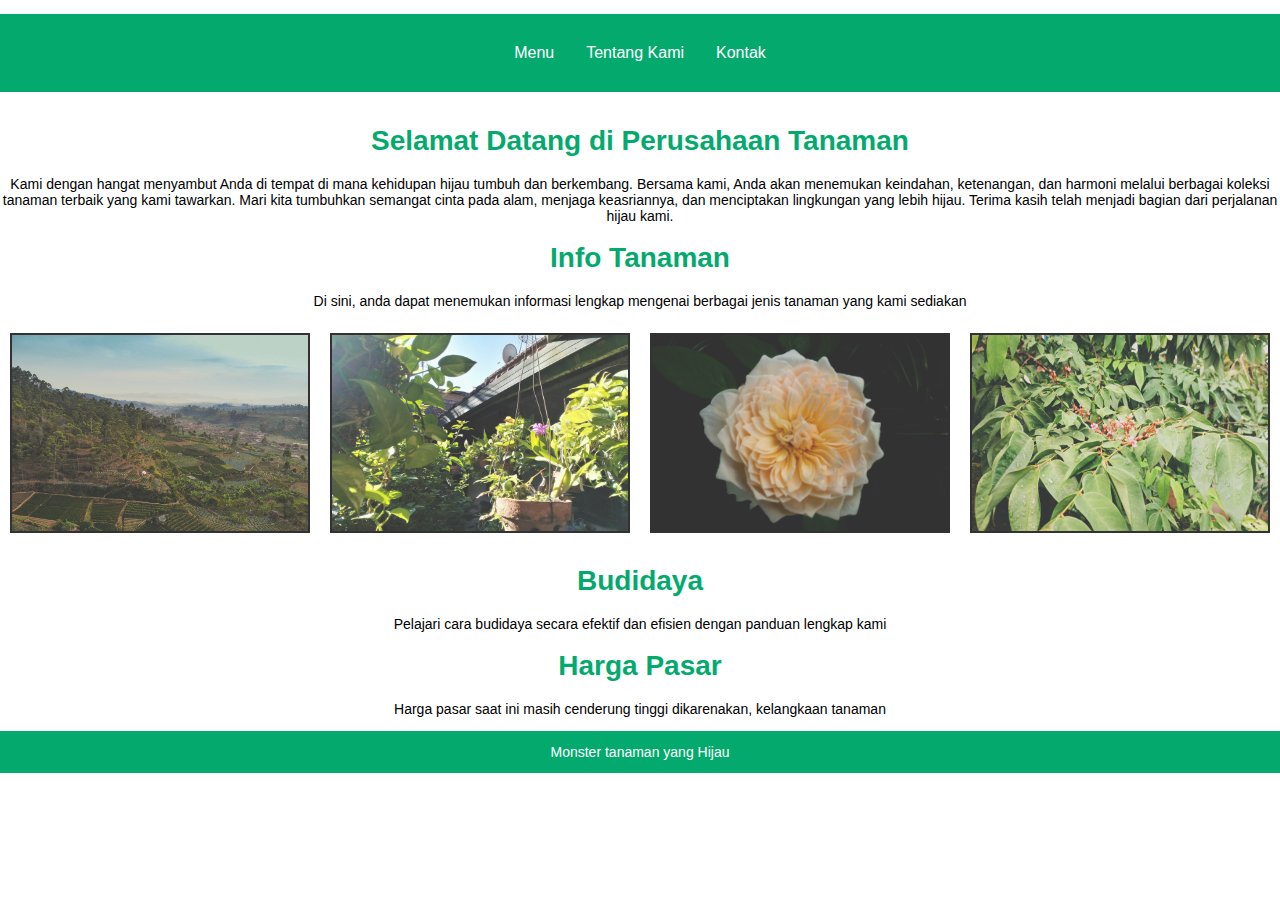
<file: index.html>
<!DOCTYPE html>
<html lang="en">
<head>
    <meta charset="UTF-8">
    <meta name="viewport" content="width=device-width, initial-scale=1.0">
    <title>UTS Pemrogaman WEB | Muhamad Arif</title>
  <link rel="stylesheet" href="Assets/styles/styles.css">
</head>
<body>

  <div class="container">
    <nav>
      <ul>
        <div class="dropdown">
            <li>
              <button class="dropbtn">Menu</button>
              <div class="dropdown-content">
                <a href="infoTanaman.html">Info Tanaman</a>
                <a href="budidaya.html">Budidaya</a>
                <a href="hargaPasar.html">Harga Pasar</a>
              </div>
            </li>
        </div>
        <div class="dropdown-dua">
          <li>
            <button class="dropbtn">Tentang Kami</button>
            <div class="dropdown-content">
              <a href="#">Pembuat</a>
              <a href="#">Web kami</a>
            </div>
          </li>
        </div>
        <div class="dropdown-tiga">
          <li>
            <button class="dropbtn">Kontak</button>
            <div class="dropdown-content">
              <a href="#">Facebook</a>
              <a href="#">Whatsapp</a>
              <a href="#">Instagram</a>
              </div>
            </li>
          </div>
    </ul>
    </nav>
  </div>

<section>

  <h1>Selamat Datang di Perusahaan Tanaman</h1>
  <p>Kami dengan hangat menyambut Anda di tempat di mana kehidupan hijau tumbuh dan berkembang. Bersama kami, Anda akan menemukan keindahan, ketenangan, dan harmoni melalui berbagai koleksi tanaman terbaik yang kami tawarkan. Mari kita tumbuhkan semangat cinta pada alam, menjaga keasriannya, dan menciptakan lingkungan yang lebih hijau. Terima kasih telah menjadi bagian dari perjalanan hijau kami.</p>
  <h1>Info Tanaman</h1>
  <p>Di sini, anda dapat menemukan informasi lengkap mengenai berbagai jenis tanaman yang kami sediakan</p>

  <div class="row">
    <div class="column">
      <img src="Assets/img/imgTanaman.jpg" alt="Pertanian" style="width:100%" onclick="myFunction(this);"></div>
    <div class="column">
      <img src="Assets/img/imgTanaman2.jpg" alt="Tanaman Hias" style="width:100%" onclick="myFunction(this);"></div>
    <div class="column">
      <img src="Assets/img/imgTanaman3.jpg" alt="Mawar" style="width:100%" onclick="myFunction(this);"></div>
    <div class="column">
      <img src="Assets/img/imgTanaman4.jpg" alt="Perkebunan?" style="width:100%" onclick="myFunction(this);"></div>
  </div>
      
  <div class="container-img">
    <span onclick="this.parentElement.style.display='none'" class="closebtn">&times;</span>
    <img id="expandedImg" style="width:100%">
    <div id="imgtext"></div>
  </div>

  <h1>Budidaya</h1>
  <p id="budidaya">Pelajari cara budidaya secara efektif dan efisien dengan panduan lengkap kami</p>
  <h1>Harga Pasar</h1>
  <p id="hargaPasar">Harga pasar saat ini masih cenderung tinggi dikarenakan, kelangkaan tanaman</p>

</section>

<footer> Monster tanaman yang Hijau</footer>

      
      <script src="Assets/scripts/scripts.js">  </script>
    
  </body>
</html>
</file>
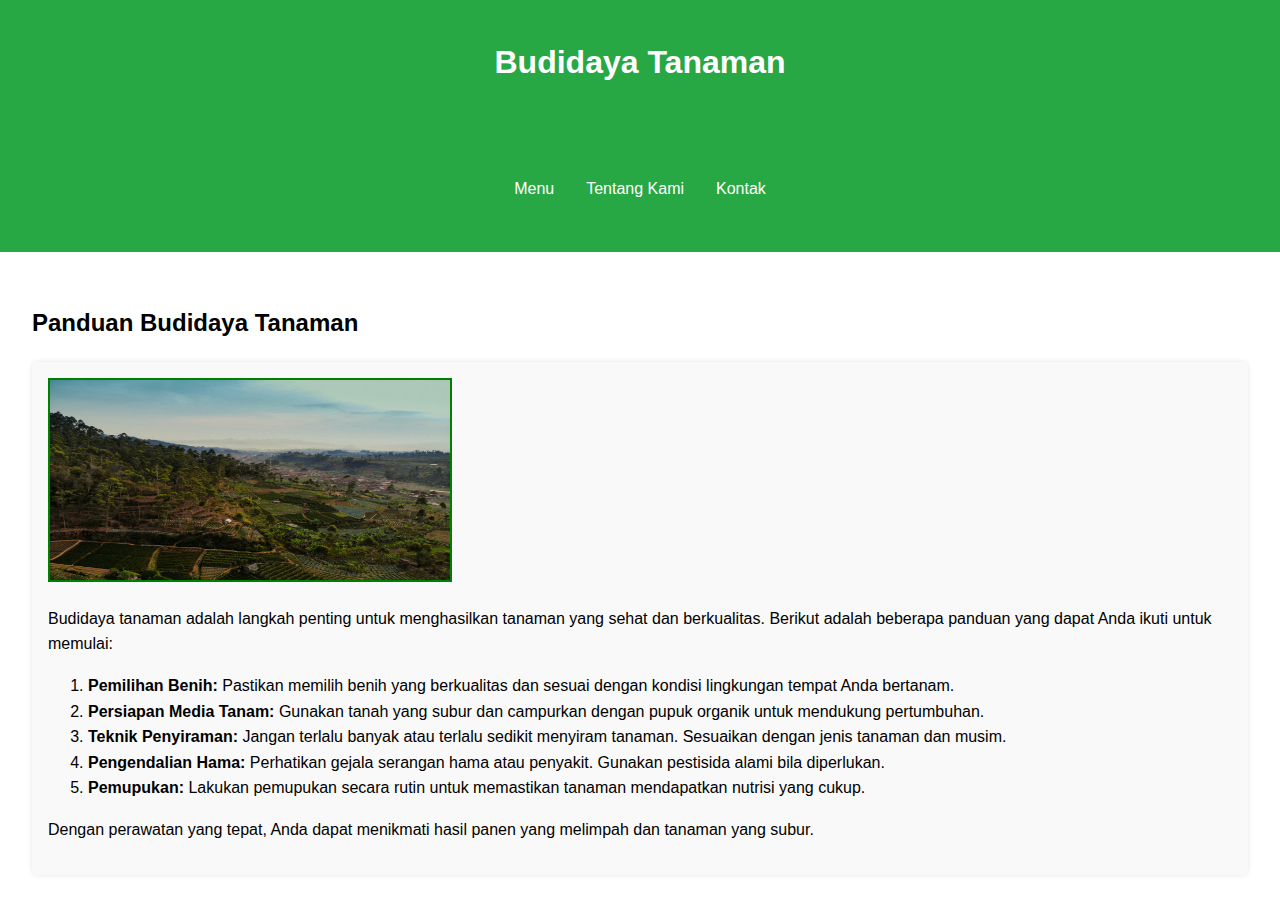
<file: budidaya.html>
<!DOCTYPE html>
<html lang="en">
<head>
    <meta charset="UTF-8">
    <meta name="viewport" content="width=device-width, initial-scale=1.0">
    <title>Budidaya Tanaman</title>
    <link rel="stylesheet" href="./Assets/styles/budidaya.css">
    <style>
        
</style>
</head>
<body>
    <header>
        <h1>Budidaya Tanaman</h1>
    </header>
    <nav>
        <ul>
        <div class="dropdown">
            <li>
            <button class="dropbtn">Menu</button>
            <div class="dropdown-content">
                <a href="infoTanaman.html">Info Tanaman</a>
                <a href="hargaPasar.html">Harga Pasar</a>
                <a href="index.html">Home</a>
            </div>
            </li>
        </div>
        <div class="dropdown-dua">
        <li>
            <button class="dropbtn">Tentang Kami</button>
            <div class="dropdown-content">
            <a href="#">Pembuat</a>
            <a href="#">Web kami</a>
            </div>
        </li>
        </div>
        <div class="dropdown-tiga">
        <li>
            <button class="dropbtn">Kontak</button>
            <div class="dropdown-content">
            <a href="#">Facebook</a>
            <a href="#">Whatsapp</a>
            <a href="#">Instagram</a>
            </div>
            </li>
        </div>
    </ul>
    </nav>
<div class="container">
    <h2>Panduan Budidaya Tanaman</h2>
    <div class="content">
        <img src="./Assets/img/imgTanaman.jpg" alt="Tanaman">
        <p>
        Budidaya tanaman adalah langkah penting untuk menghasilkan tanaman yang sehat dan berkualitas.
        Berikut adalah beberapa panduan yang dapat Anda ikuti untuk memulai:
        </p>
    <ol>
        <li><strong>Pemilihan Benih:</strong> Pastikan memilih benih yang berkualitas dan sesuai dengan kondisi lingkungan tempat Anda bertanam.</li>
        <li><strong>Persiapan Media Tanam:</strong> Gunakan tanah yang subur dan campurkan dengan pupuk organik untuk mendukung pertumbuhan.</li>
        <li><strong>Teknik Penyiraman:</strong> Jangan terlalu banyak atau terlalu sedikit menyiram tanaman. Sesuaikan dengan jenis tanaman dan musim.</li>
        <li><strong>Pengendalian Hama:</strong> Perhatikan gejala serangan hama atau penyakit. Gunakan pestisida alami bila diperlukan.</li>
        <li><strong>Pemupukan:</strong> Lakukan pemupukan secara rutin untuk memastikan tanaman mendapatkan nutrisi yang cukup.</li>
    </ol>
    <p>
        Dengan perawatan yang tepat, Anda dapat menikmati hasil panen yang melimpah dan tanaman yang subur.
    </p>
    </div>
</div>
</body>
</html>
</file>
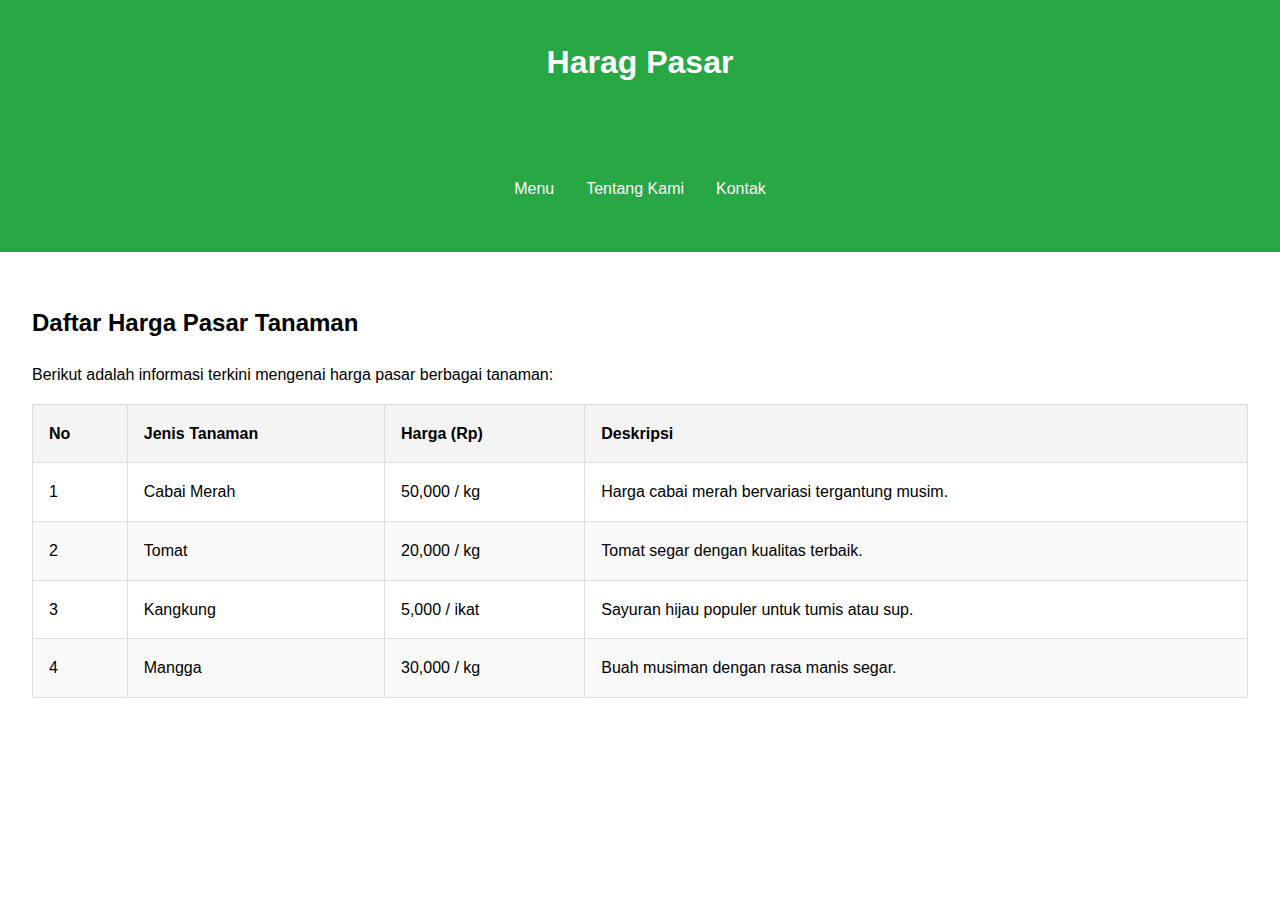
<file: hargaPasar.html>
<!DOCTYPE html>
<html lang="en">
<head>
    <meta charset="UTF-8">
    <meta name="viewport" content="width=device-width, initial-scale=1.0">
    <title>Harga Pasar Tanaman</title>

    <link rel="stylesheet" href="./Assets/styles/hargaPasar.css">
</head>
<body>
    <header>
        <h1>Harag Pasar</h1>
    </header>
    <nav>
        <ul>
        <div class="dropdown">
            <li>
            <button class="dropbtn">Menu</button>
            <div class="dropdown-content">
                <a href="infoTanaman.html">Info Tanaman</a>
                <a href="budidaya.html">Budidaya</a>
                <a href="index.html">Home</a>
            </div>
            </li>
        </div>
        <div class="dropdown-dua">
        <li>
            <button class="dropbtn">Tentang Kami</button>
            <div class="dropdown-content">
            <a href="#">Pembuat</a>
            <a href="#">Web kami</a>
            </div>
        </li>
        </div>
        <div class="dropdown-tiga">
        <li>
            <button class="dropbtn">Kontak</button>
            <div class="dropdown-content">
            <a href="#">Facebook</a>
            <a href="#">Whatsapp</a>
            <a href="#">Instagram</a>
            </div>
            </li>
        </div>
    </ul>
    </nav>
<div class="container">
    <h2>Daftar Harga Pasar Tanaman</h2>
    <p>Berikut adalah informasi terkini mengenai harga pasar berbagai tanaman:</p>
    <table>
    <thead>
        <tr>
        <th>No</th>
        <th>Jenis Tanaman</th>
        <th>Harga (Rp)</th>
        <th>Deskripsi</th>
        </tr>
    </thead>
    <tbody>
        <tr>
            <td>1</td>
            <td>Cabai Merah</td>
            <td>50,000 / kg</td>
            <td>Harga cabai merah bervariasi tergantung musim.</td>
        </tr>
        <tr>
            <td>2</td>
            <td>Tomat</td>
            <td>20,000 / kg</td>
            <td>Tomat segar dengan kualitas terbaik.</td>
        </tr>
        <tr>
            <td>3</td>
            <td>Kangkung</td>
            <td>5,000 / ikat</td>
            <td>Sayuran hijau populer untuk tumis atau sup.</td>
        </tr>
        <tr>
            <td>4</td>
            <td>Mangga</td>
            <td>30,000 / kg</td>
            <td>Buah musiman dengan rasa manis segar.</td>
        </tr>
    </tbody>
    </table>
</div>
</body>
</html>
</file>
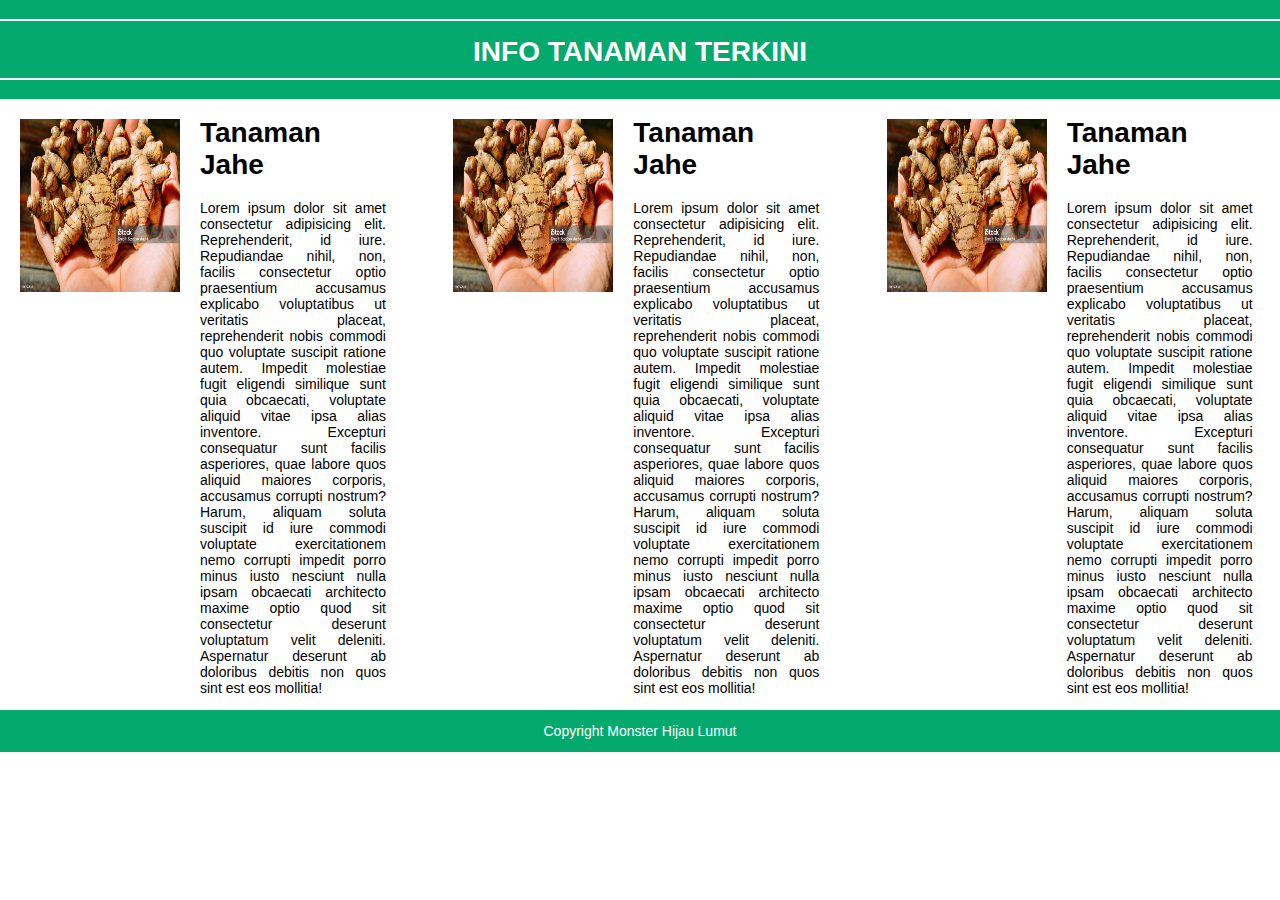
<file: infoTanaman.html>
<!DOCTYPE html>
<html lang="en">
<head>
    <meta charset="UTF-8">
    <meta name="viewport" content="width=device-width, initial-scale=1.0">
    <title>UAS Pemrogaman WEB | Info Tanaman</title>
    <link rel="stylesheet" href="Assets/styles/infoTanamanStyles.css">
</head>
<body>

    <div class="container">
        <header>
            <h1>INFO TANAMAN TERKINI</h1>
        </header>
        <section>

            <div class="container-section">

                <div class="container-tanaman">
                    <img src="Assets/img/imgJahe.jpg" alt="Jaheee">
                    <div class="content">
                        <h1>Tanaman Jahe</h1>
                        <p>Lorem ipsum dolor sit amet consectetur adipisicing elit. Reprehenderit, id iure. Repudiandae nihil, non, facilis consectetur optio praesentium accusamus explicabo voluptatibus ut veritatis placeat, reprehenderit nobis commodi quo voluptate suscipit ratione autem. Impedit molestiae fugit eligendi similique sunt quia obcaecati, voluptate aliquid vitae ipsa alias inventore. Excepturi consequatur sunt facilis asperiores, quae labore quos aliquid maiores corporis, accusamus corrupti nostrum? Harum, aliquam soluta suscipit id iure commodi voluptate exercitationem nemo corrupti impedit porro minus iusto nesciunt nulla ipsam obcaecati architecto maxime optio quod sit consectetur deserunt voluptatum velit deleniti. Aspernatur deserunt ab doloribus debitis non quos sint est eos mollitia!</p>
                    </div>
                </div>
                
                <div class="container-tanaman">
                    <img src="Assets/img/imgJahe.jpg" alt="Jaheee">
                    <div class="content">
                        <h1>Tanaman Jahe</h1>
                        <p>Lorem ipsum dolor sit amet consectetur adipisicing elit. Reprehenderit, id iure. Repudiandae nihil, non, facilis consectetur optio praesentium accusamus explicabo voluptatibus ut veritatis placeat, reprehenderit nobis commodi quo voluptate suscipit ratione autem. Impedit molestiae fugit eligendi similique sunt quia obcaecati, voluptate aliquid vitae ipsa alias inventore. Excepturi consequatur sunt facilis asperiores, quae labore quos aliquid maiores corporis, accusamus corrupti nostrum? Harum, aliquam soluta suscipit id iure commodi voluptate exercitationem nemo corrupti impedit porro minus iusto nesciunt nulla ipsam obcaecati architecto maxime optio quod sit consectetur deserunt voluptatum velit deleniti. Aspernatur deserunt ab doloribus debitis non quos sint est eos mollitia!</p>
                    </div>
                </div>

                <div class="container-tanaman">
                    <img src="Assets/img/imgJahe.jpg" alt="Jaheee">
                    <div class="content">
                        <h1>Tanaman Jahe</h1>
                        <p>Lorem ipsum dolor sit amet consectetur adipisicing elit. Reprehenderit, id iure. Repudiandae nihil, non, facilis consectetur optio praesentium accusamus explicabo voluptatibus ut veritatis placeat, reprehenderit nobis commodi quo voluptate suscipit ratione autem. Impedit molestiae fugit eligendi similique sunt quia obcaecati, voluptate aliquid vitae ipsa alias inventore. Excepturi consequatur sunt facilis asperiores, quae labore quos aliquid maiores corporis, accusamus corrupti nostrum? Harum, aliquam soluta suscipit id iure commodi voluptate exercitationem nemo corrupti impedit porro minus iusto nesciunt nulla ipsam obcaecati architecto maxime optio quod sit consectetur deserunt voluptatum velit deleniti. Aspernatur deserunt ab doloribus debitis non quos sint est eos mollitia!</p>
                    </div>
                </div>
        
        
            </div>
        </section>
        <footer>Copyright Monster Hijau Lumut</footer>
    </div>
    
</body>
</html>
</file>
<file: Assets/styles/styles.css>
body {
    margin: 0;
    padding: 0;
    font-size: 14px;
    font-family: Arial, Helvetica, sans-serif;
    display: grid;
    grid-template-areas: 
    "nav"
    "section"
    "footer";
    grid-template-rows: auto 1fr auto;
    grid-template-columns: 100%;
    text-align: center;

}  

html {
    margin: 0;
    padding: 0;
}

* {
    box-sizing: border-box;
}


.container {
    width: 100%;
}
nav {
    width: 100%;
    grid-area: nav;
    background-color: #04AA6D;
}
nav ul {
    list-style: none;
    display: flex;
    justify-content: center;
    padding: 14px;
}

section {
    grid-area: section;
    background-color: #fff;
}

section h1 {
    color: #04AA6D;
}

footer {
    color: #fff;
    padding: 13px;
    grid-area: footer;
    background-color: #04AA6D;
}

.dropbtn {
    background-color: #04AA6D;
    color: white;
    padding: 16px;
    font-size: 16px;
    border: none;
}

.dropdown {
    position: relative;
    display: inline-block;
}

.dropdown-dua {
    position: relative;
    display: inline-block;
}

.dropdown-content {
    display: none;
    position: absolute;
    background-color: #f1f1f1;
    min-width: 160px;
    box-shadow: 0px 8px 16px 0px rgba(0,0,0,0.2);
    z-index: 1;
}

.dropdown-content a {
    color: black;
    padding: 12px 16px;
    text-decoration: none;
    display: block;
}

.dropdown-content a:hover {background-color: #ddd;}

.dropdown:hover .dropdown-content, .dropdown-dua:hover .dropdown-content, .dropdown-tiga:hover .dropdown-content {display: block;}

.dropdown:hover .dropbtn, .dropdown-dua:hover .dropbtn, .dropdown-tiga:hover .dropbtn {background-color: #3e8e41;}


.column {
    float: left;
    width: 25%;
    padding: 10px;
}

.column img {
    opacity: 0.8; 
    cursor: pointer; 
    border: 2px solid black;
}

.row {
    width: 100%;
    display: flex;
}

.column img {
    width: 200px;
    height: 200px;
}
.column img:hover {
    opacity: 1;
}
.row:after {
    content: "";
    display: table;
    clear: both;
}

.container-img {
    position: relative;
    display: none;
}

#imgtext {
    position: absolute;
    bottom: 15px;
    left: 15px;
    color: white;
    font-size: 20px;
}

.closebtn {
    position: absolute;
    top: 10px;
    right: 15px;
    color: white;
    font-size: 35px;
    cursor: pointer;
}
</file>
<file: Assets/styles/budidaya.css>
body {
    font-family: Arial, sans-serif;
    line-height: 1.6;
    margin: 0;
    padding: 0;
}
header {
    background: #28a745;
    color: white;
    padding: 1rem;
    text-align: center;
}
nav {
    display: flex;
    background: #28a745;
    padding: 0.5rem;
    justify-content: center;
}
nav a {
    color: white;
    margin: 0 1rem;
    text-decoration: none;
}
nav a:hover {
    text-decoration: underline;
}
.container {
    padding: 2rem;
}
h1 {
    color: #fff; 
}

nav ul {
    list-style: none;
    display: flex;
    justify-content: center;
    padding: 14px;
}
.content {
    margin-top: 1rem;
    padding: 1rem;
    background: #f9f9f9;
    border-radius: 5px;
    box-shadow: 0 0 5px rgba(0, 0, 0, 0.1);
}

.dropbtn {
    background-color: #28a745;
    color: white;
    padding: 16px;
    font-size: 16px;
    border: none;
}

.dropdown {
    position: relative;
    display: inline-block;
}

.dropdown-dua {
    position: relative;
    display: inline-block;
}

.dropdown-content {
    display: none;
    position: absolute;
    background-color: #f1f1f1;
    min-width: 160px;
    box-shadow: 0px 8px 16px 0px rgba(0,0,0,0.2);
    z-index: 1;
}

.dropdown-content a {
    color: black;
    padding: 12px 16px;
    text-decoration: none;
    display: block;
}

.dropdown-content a:hover {background-color: #ddd;}

.dropdown:hover .dropdown-content, .dropdown-dua:hover .dropdown-content, .dropdown-tiga:hover .dropdown-content {display: block;}

.dropdown:hover .dropbtn, .dropdown-dua:hover .dropbtn, .dropdown-tiga:hover .dropbtn {background-color: #3e8e41;}

img {
    width: 400px;
    height: 200px;
    border: 2px solid green;
}
</file>
<file: Assets/styles/hargaPasar.css>
body {
    font-family: Arial, sans-serif;
    line-height: 1.6;
    margin: 0;
    padding: 0;
}
header {
    background: #28a745;
    color: white;
    padding: 1rem;
    text-align: center;
}
nav {
    display: flex;
    background: #28a745;
    padding: 0.5rem;
    justify-content: center;
}
nav a {
    color: white;
    margin: 0 1rem;
    text-decoration: none;
}
nav a:hover {
    text-decoration: underline;
}
.container {
    padding: 2rem;
}
h1 {
    color: #28a745;
}
table {
    width: 100%;
    border-collapse: collapse;
    margin-top: 1rem;
}
table, th, td {
    border: 1px solid #ddd;
}
th, td {
    padding: 1rem;
    text-align: left;
}
th {
    background: #f4f4f4;
}
tr:nth-child(even) {
    background: #f9f9f9;
}   

nav a {
    color: white;
    margin: 0 1rem;
    text-decoration: none;
}
nav a:hover {
    text-decoration: underline;
}
.container {
    padding: 2rem;
}
h1 {
    color: #fff; 
}

nav ul {
    list-style: none;
    display: flex;
    justify-content: center;
    padding: 14px;
}
.content {
    margin-top: 1rem;
    padding: 1rem;
    background: #f9f9f9;
    border-radius: 5px;
    box-shadow: 0 0 5px rgba(0, 0, 0, 0.1);
}

.dropbtn {
    background-color: #28a745;
    color: white;
    padding: 16px;
    font-size: 16px;
    border: none;
}

.dropdown {
    position: relative;
    display: inline-block;
}

.dropdown-dua {
    position: relative;
    display: inline-block;
}

.dropdown-content {
    display: none;
    position: absolute;
    background-color: #f1f1f1;
    min-width: 160px;
    box-shadow: 0px 8px 16px 0px rgba(0,0,0,0.2);
    z-index: 1;
}

.dropdown-content a {
    color: black;
    padding: 12px 16px;
    text-decoration: none;
    display: block;
}

.dropdown-content a:hover {background-color: #ddd;}

.dropdown:hover .dropdown-content, .dropdown-dua:hover .dropdown-content, .dropdown-tiga:hover .dropdown-content {display: block;}

.dropdown:hover .dropbtn, .dropdown-dua:hover .dropbtn, .dropdown-tiga:hover .dropbtn {background-color: #3e8e41;}

img {
    width: 400px;
    height: 200px;
    border: 2px solid green;
}
</file>
<file: Assets/styles/infoTanamanStyles.css>
* {
    box-sizing: border-box;
}

html {
    margin: 0;
    padding: 0;
}

body {
    margin: 0;
    padding: 0;
    font-size: 14px;
    font-family: Arial, Helvetica, sans-serif;
    display: grid;
    grid-template-areas: 
    "header"
    "section"
    "footer";
    grid-template-rows: auto 1fr auto;
    grid-template-columns: 100%;
    text-align: center;
}

.container {
    width: 100%;
}

header {
    color: white;
    grid-area: header;
    background-color: #04AA6D;
    
}

header h1 {
    text-align: center;
    padding: 15px;
    width: 100%;
    border-bottom: 2px solid white;
    border-top: 2px solid white;
    display: inline-block;
    padding-bottom: 10px;
}
.container-section {
    display: flex;
    gap: 20px;
}
.container-tanaman {
    display: flex;
}

.content {
    width: 45%;
    text-align: justify ;
}

.container-tanaman img {
    width: 200px;
    height: 213px;
    padding: 20px;
}

footer {
    color: #fff;
    padding: 13px;
    grid-area: footer;
    background-color: #04AA6D;
}
</file>
